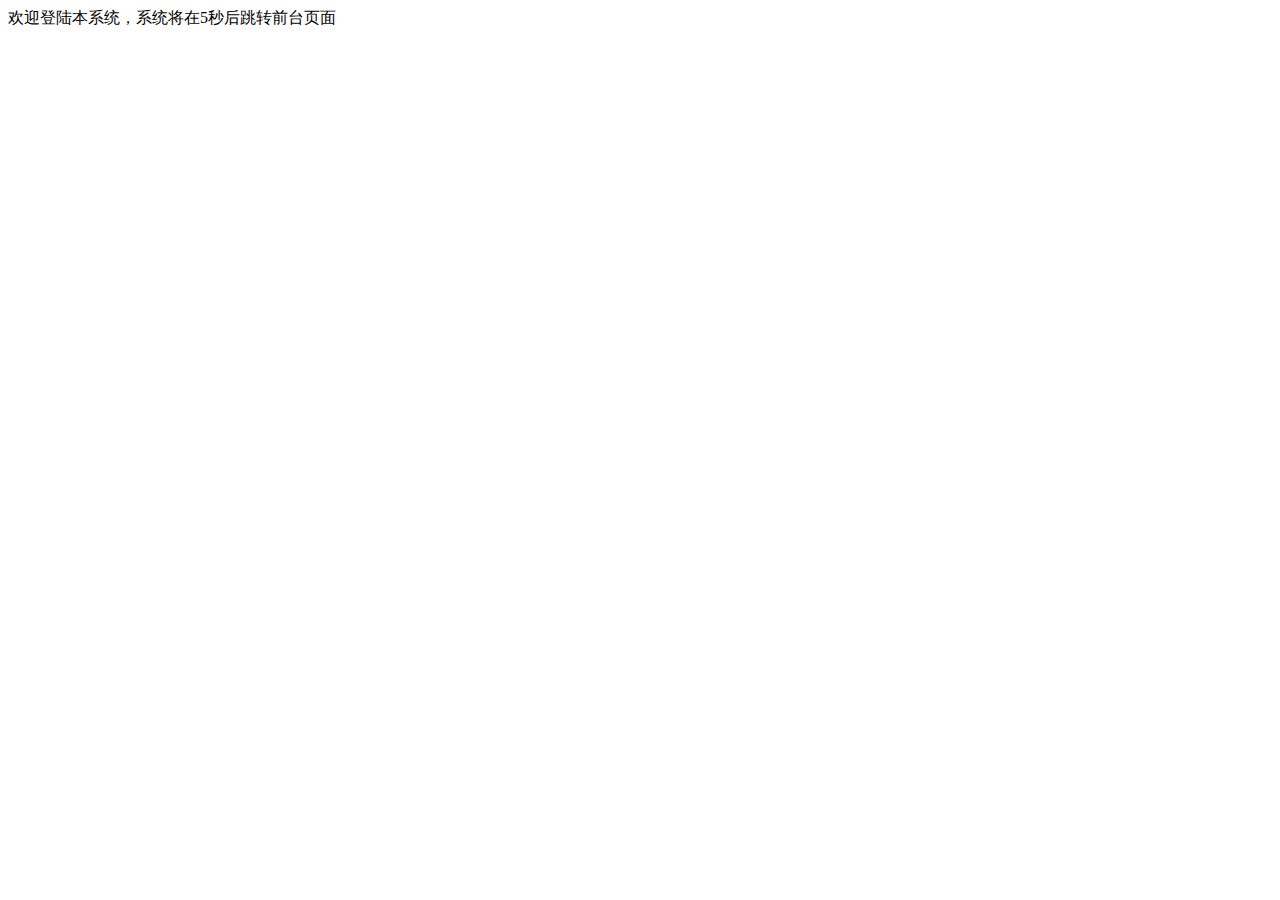
<file: src/main/resources/static/index.html>
<!DOCTYPE html>
<html lang="en">
<head>
    <meta charset="UTF-8">
    <title>庄茂森</title>
</head>
<script type="text/javascript" src="js/jquery.min.js"></script>
<script type="text/javascript">
    var t1 = window.setTimeout(hello,5000);
    function hello(){
      window.location.href="../main/font";
    }

</script>
<body>
欢迎登陆本系统，系统将在5秒后跳转前台页面
</body>
</html>
</file>
